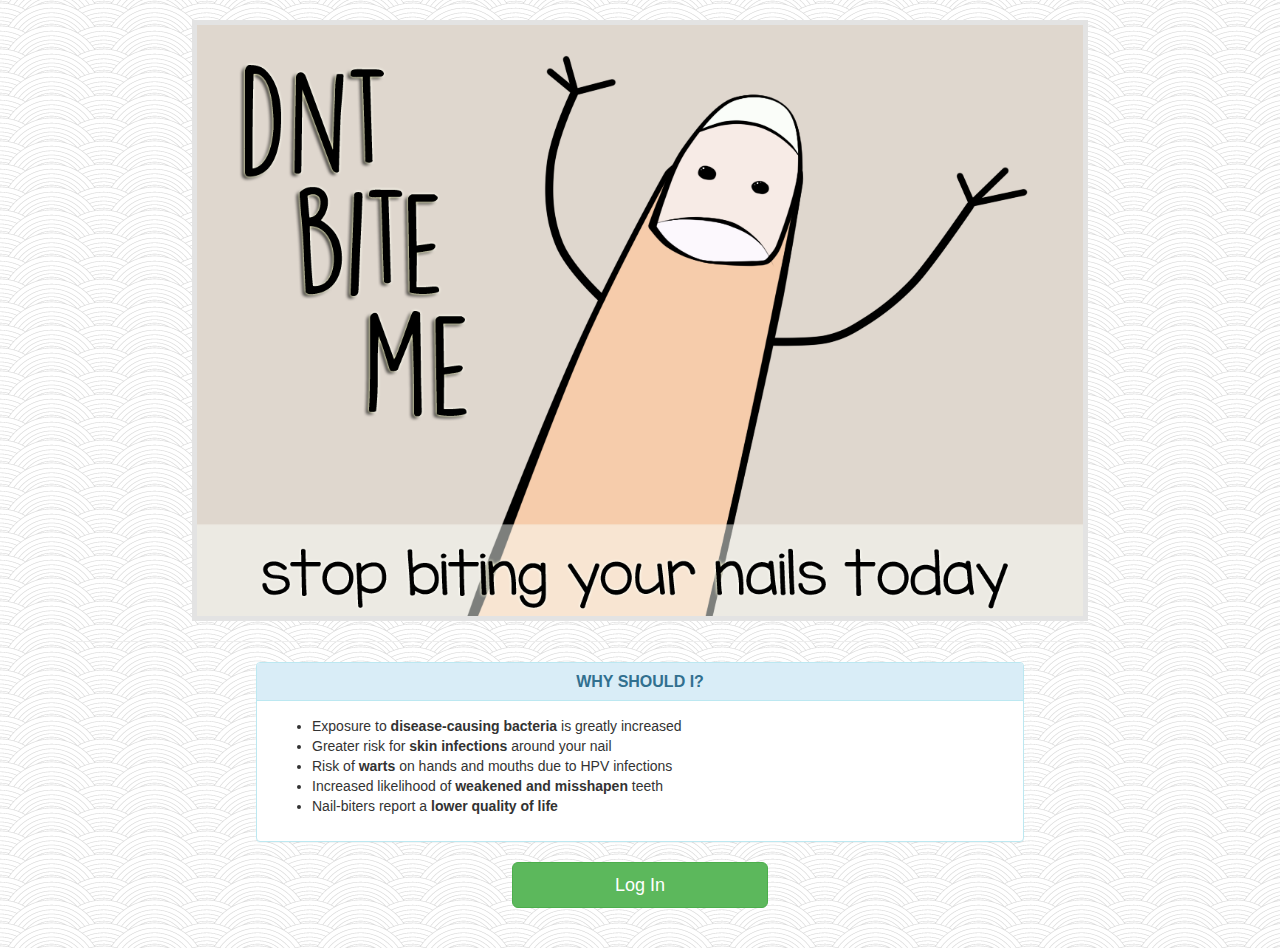
<file: static/index.html>
<!DOCTYPE html>
<html lang="en">

<head>
    <meta name="viewport" content="width=device-width, initial-scale=1">
    <link rel="icon" href="icon.png">
	
    <script src="jquery-2.1.3.js"></script>
	<script src="bootstrap.js"></script>
    <title>dnt bite me</title>

    <!-- Bootstrap core CSS -->
    <link href="bootstrap2.css" rel="stylesheet">

  </head>

  <body background="b54.png" align="center">

    <div class="container">	
	
	<center><br>
			<img src ="finger.png" style="border:5px solid #E3E3E3; width: 70vw; min-width: 400px">
		<hr>
	</center>
		
		<center>
<div class="panel-group" id="accordion" role="tablist" aria-multiselectable="true" style="width: 60vw"  >
  <div class="panel panel-info">
    <div class="panel-heading" role="tab" id="why">
      <h4 class="panel-title">
        <a class="collapsed" data-toggle="collapse" data-parent="#accordion" href="#collapseTwo" aria-expanded="false" aria-controls="collapseTwo">
          <b>WHY SHOULD I?</b>
        </a>
      </h4>
    </div>
    <div id="collapseTwo" class="panel-collapse collapse in" role="tabpanel" aria-labelledby="why">
      <div class="panel-body">
        
		<ul align="left">
			<li>Exposure to <b>disease-causing bacteria</b> is greatly increased </li>
			<li>Greater risk for <b>skin infections</b> around your nail</li>
			<li>Risk of <b>warts</b> on hands and mouths due to HPV infections</li>
			<li>Increased likelihood of <b>weakened and misshapen</b> teeth</li>
			<li>Nail-biters report a <b>lower quality of life</b></li>
		</ul> 
		
		</div>
    </div>
  </div>
</div>		</center>
		
		
		
		
		
		
	<center>		
			
		<!-- Button trigger modal -->
		<button type="button" class="btn btn-success btn-lg" data-toggle="modal" data-target="#signin" style="width: 20vw;">
		  Log In
		</button>
		</center>
		
    <div class="modal fade" id="signin" tabindex="-1" role="dialog" aria-labelledby="myModalLabel" aria-hidden="true">
        <div class="modal-dialog">
            <div class="modal-content">
                <div class="modal-header">
                    <button type="button" class="close" data-dismiss="modal"><span aria-hidden="true">&times;</span><span class="sr-only">Close</span></button>
                    <h4 class="modal-title" id="myModalLabel"><strong>Sign in</strong></h4>
                </div>
                <div class="modal-body">
                    <form name="postListing">
                        <div class="form-group">
                            <label>Email: </label>
                            <input type="email" class="form-control" placeholder="Enter your email" id="email">
                        </div>
                        <div class="form-group">
                            <label>Password: </label>
                            <input type="password" class="form-control" placeholder="Enter your password" id="title">
                        </div>
                    </form><hr>
					
					<a href="create.html">
					<center><p>No account? Sign up <b>here!</b></p></center></a>
					
                </div>
                <div class="modal-footer">

                    <center>
                        <button type="button" class="btn btn-primary btn-lg" style="width: 15vw;" type="submit">Sign in</button>
                        <button type="button" class="btn btn-primary btn-lg" data-dismiss="modal" style="width: 15vw;">Cancel</button>
                        </center>
                </div>
            </div>
        </div>
    </div>


    </div> <!-- /container -->

	<br><br>
	
	</body>
</html>
</file>
